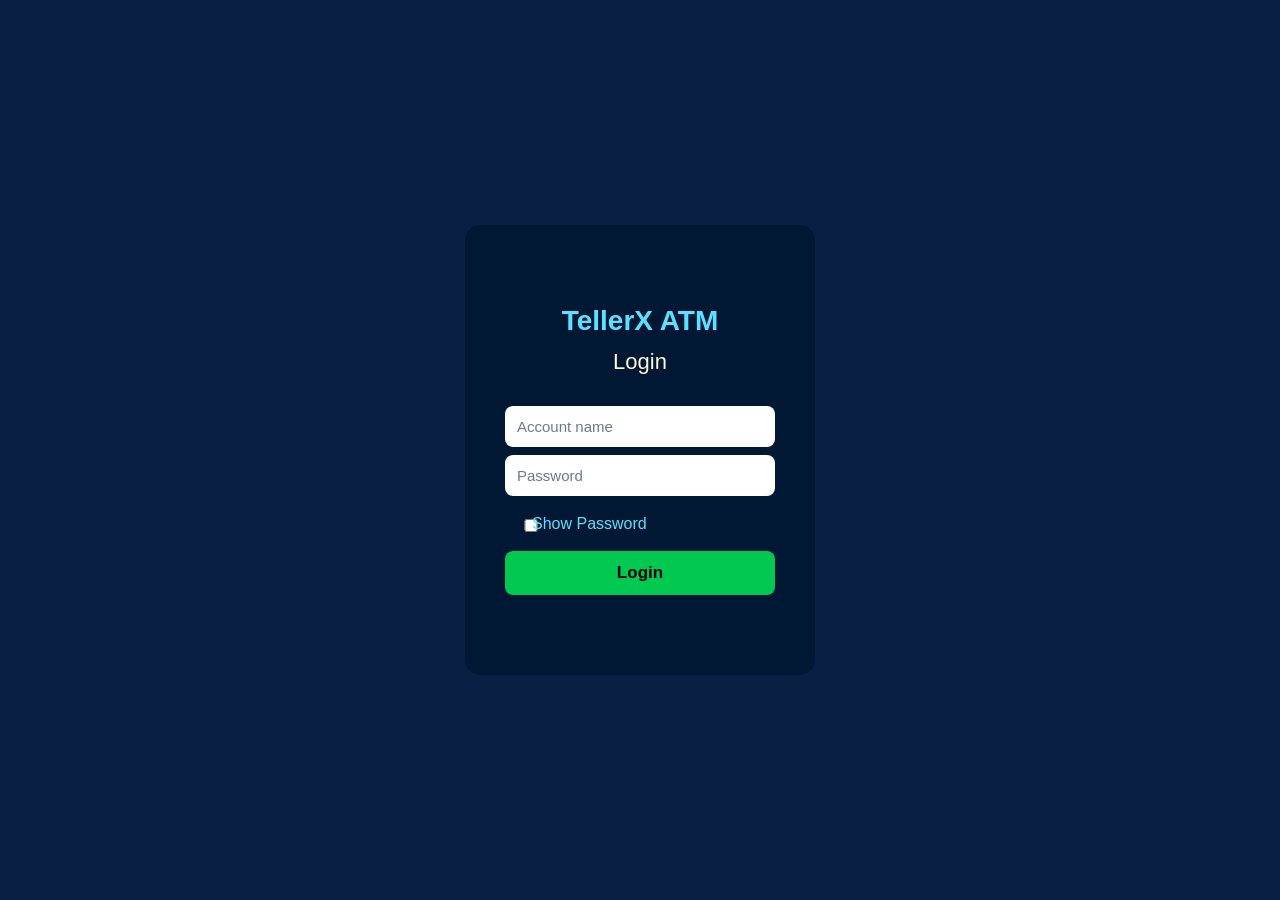
<file: index.html>
<!DOCTYPE html>
<html>

<head>
  <meta charset="UTF-8">
  <meta name="viewport" content="width=device-width, initial-scale=1">
  <title>TellerX Login</title>
  <link rel="stylesheet" href="style.css">
</head>

<body>
  <div class="container">
    <div class="login-card">
      <h1 class="app-name">TellerX ATM</h1>
      <h2 class="login-info">Login</h2>
      <input type="text" class="input-acc" placeholder="Account name" required>
      <input type="password" class="input-pwd" placeholder="Password" required>
      <input type="checkbox" class="show-password" style="transform: translate(-109px, 15px); padding-top: 15px;">
      <label for="show" style="transform: translate(27px, -10px);">Show Password</label>
      <button class="login-btn"type="submit">Login</button>
      <div class="login-status">
        <span class="spinner"></span>
        <span>Logging in...</span>
      </div>
      </div>
    </div>
  </div>
  <script src="script.js"></script>
</body>

</html>
</file>
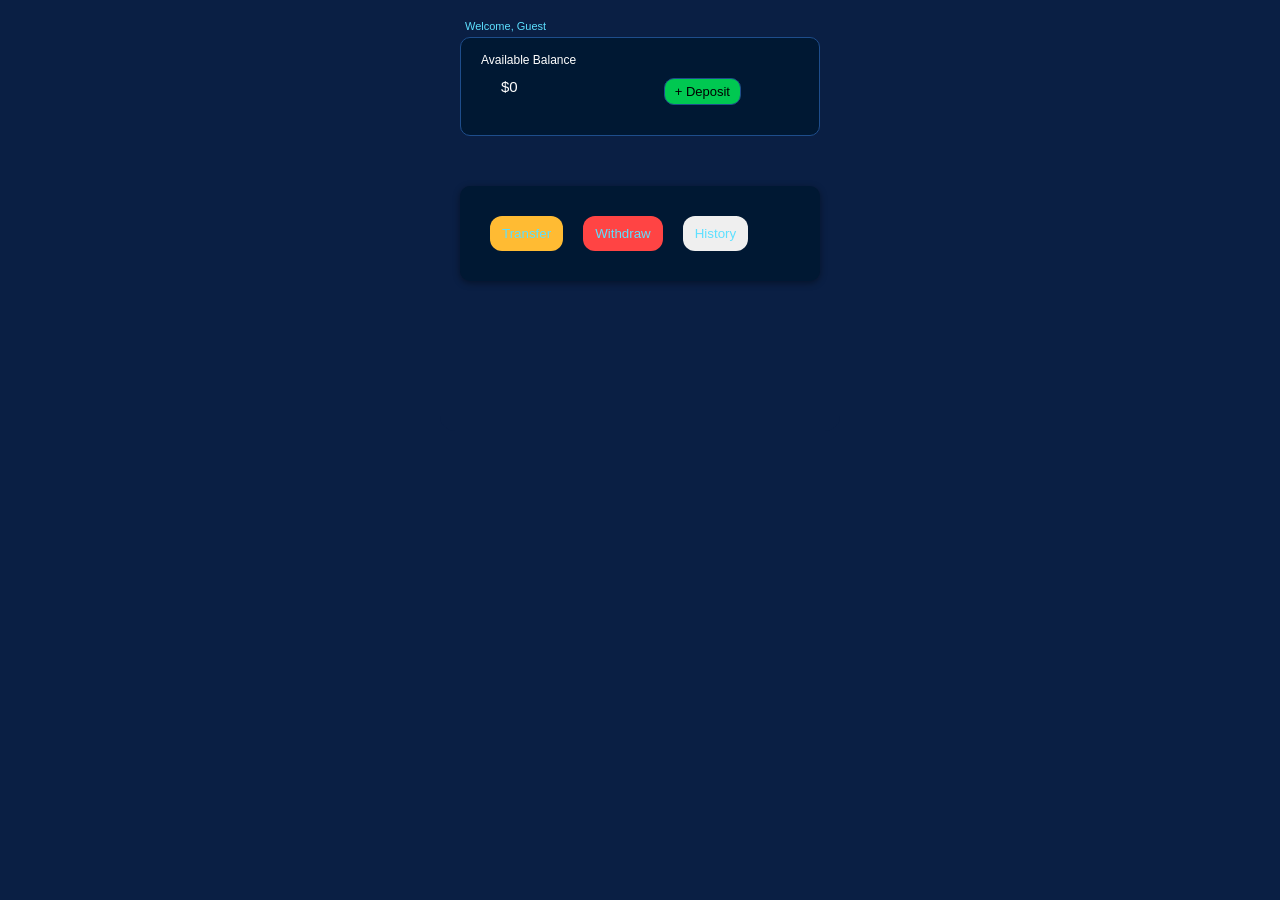
<file: dashboard.html>
<!DOCTYPE html>
<html>

<head>
  <meta charset="UTF-8">
  <meta name="viewport" content="width=device-width, initial-scale=1">
  <title>TellerX - ATM Simulator app</title>
  <link rel="stylesheet" href="style.css">
</head>

<body>
  <div class="dcontainer">
    <h5 class="user-welcome">Welcome,Alice</h5>
    <div class="actions-widgets">
      <p class="ava-balance">Available Balance</p>
      <div class="others">
        <p class="balance">$399.99</p>
        <button class="dep-button">+ Deposit</button>
      </div>
    </div>
    <div class="other-actions">
      <button class="transfer-btn">Transfer</button>
      <button class="withdraw-btn">Withdraw</button>
      <button class="history-btn">History</button>
    </div>
  </div>
  <script src="dashboard.js"></script>
</body>

</html>
</file>
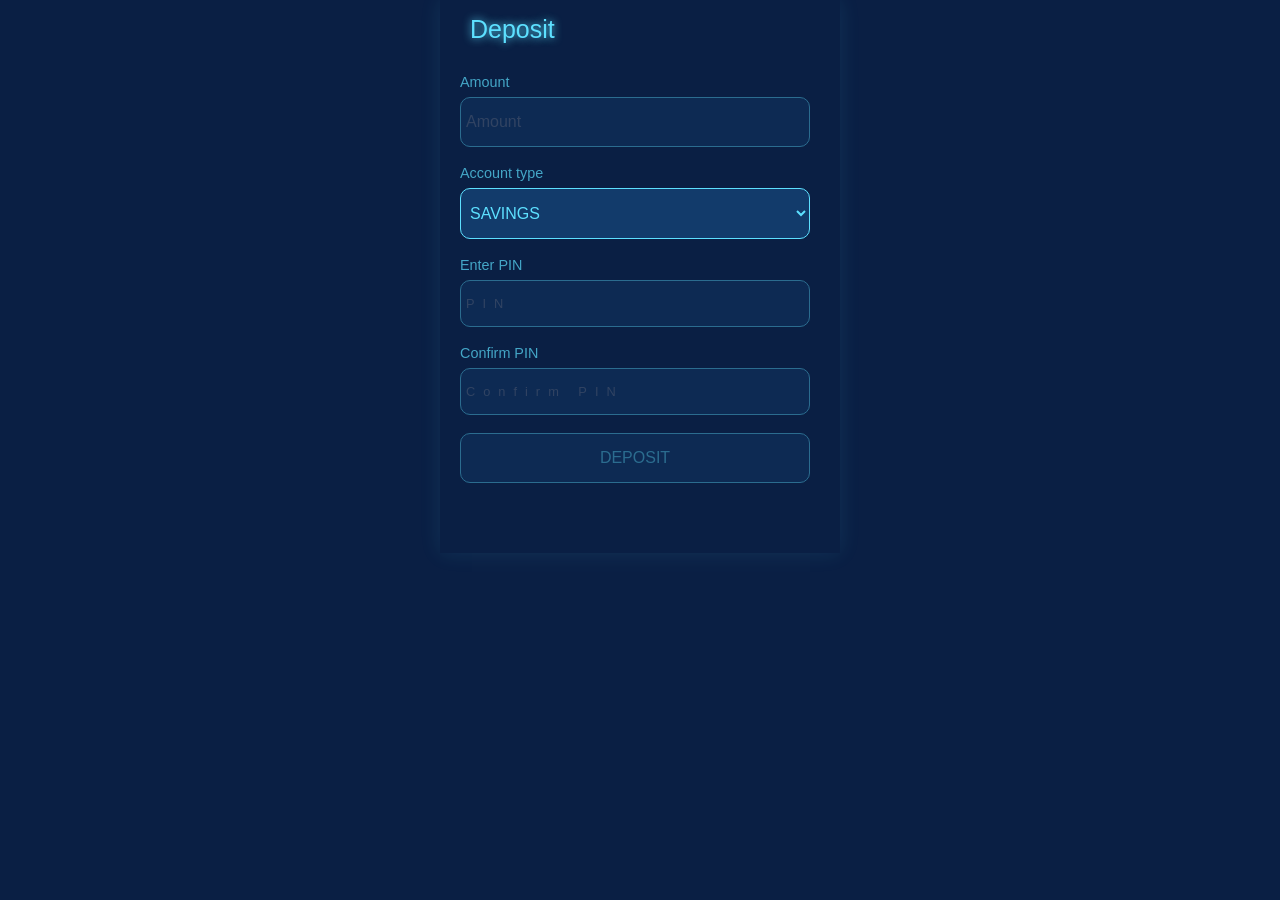
<file: depPage.html>
<!DOCTYPE html>
<html>

<head>
  <meta charset="UTF-8">
  <meta name="viewport" content="width=device-width, initial-scale=1">
  <title>Title</title>
  <link rel="stylesheet" href="style.css">
</head>

<body>
  <div class="page">
    <h3 class="deposit">Deposit</h3>
    <form class="deposit-form" action="" method="get" accept-charset="utf-8">
     
      <div class="number">
        <label for="Amount">Amount</label>
        <input type="number" class="dep-amount" placeholder="Amount" required>
      </div>
      <br />
      <div class="number">
        <label for="Acc-type">Account type</label>
        <select name="account-type" id="account-type" value="account">
          <option value="savings">SAVINGS</option>
          <option value="current">CURRENT</option>
        </select>
      </div>
        <br />
        <div class="number">
          <label for="pin">Enter PIN</label>
          <input type="password" class="inp-pin" placeholder="PIN" inputmode="numeric" maxlength="4" pattern="[0-9]*" required> 
        </div>
        <br>
        <div class="number">
          <label for="c-pin">Confirm PIN</label>
          <input type="password" class="inp-pin retype" placeholder="Confirm PIN" inputmode="numeric" maxlength="4" pattern="[0-9]*" required>
        </div>
        <br>
        <input type="submit" name="" id="" value="DEPOSIT">
        </form>
  </div>
  
  <script src="depPage.js"></script>
</body>

</html>
</file>
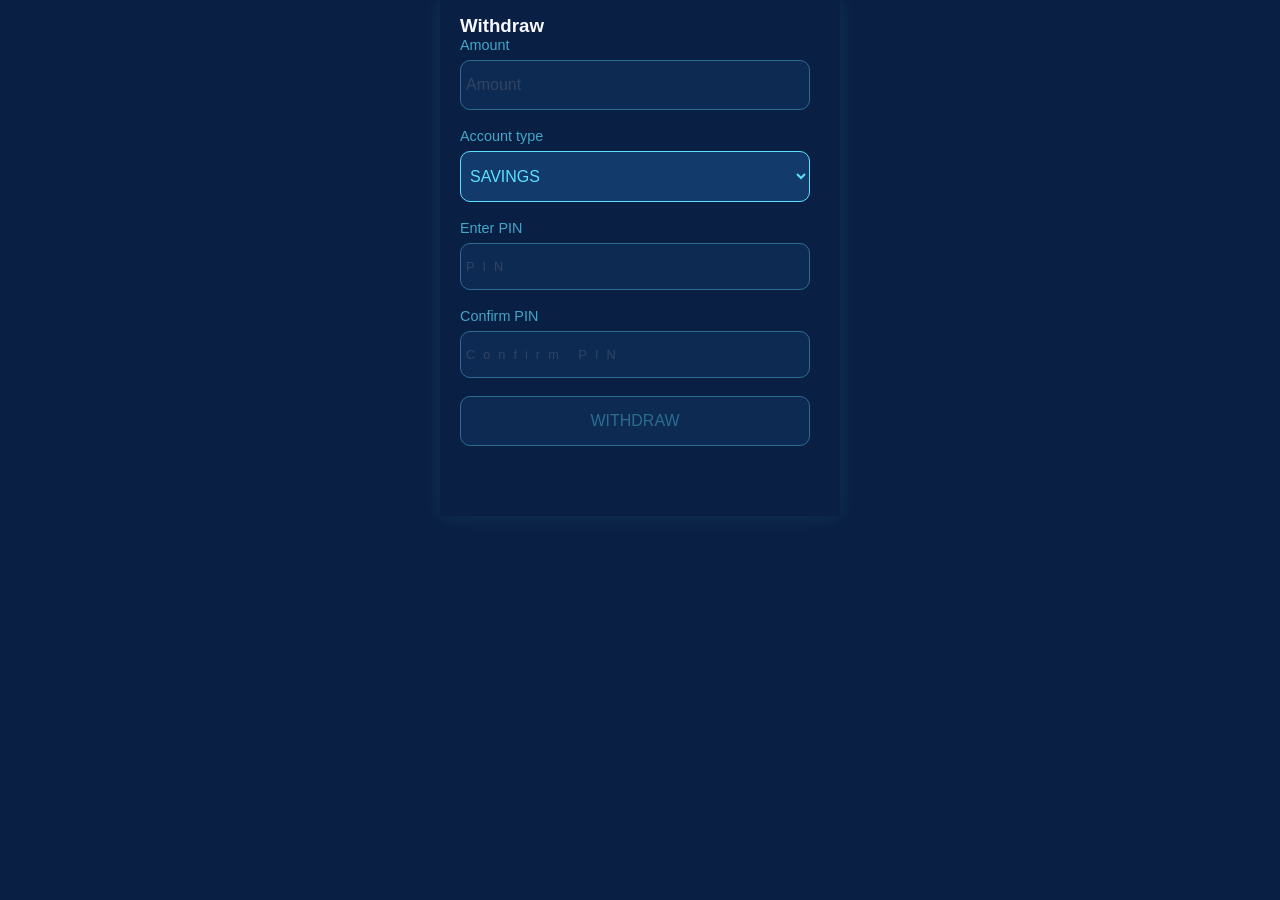
<file: withdraw.html>
<!DOCTYPE html>
<html>

<head>
  <meta charset="UTF-8">
  <meta name="viewport" content="width=device-width, initial-scale=1">
  <title>Title</title>
  <link rel="stylesheet" href="style.css">
</head>

<body>
  <div class="page">
    <h3 class="withdraw title">Withdraw</h3>
    <form class="form withdraw-form" action="" method="get" accept-charset="utf-8">
     
      <div class="number">
        <label for="Amount">Amount</label>
        <input type="number" class="dep-amount" placeholder="Amount" required>
      </div>
      <br />
      <div class="number">
        <label for="Acc-type">Account type</label>
        <select name="account-type" id="account-type" value="account">
          <option value="savings">SAVINGS</option>
          <option value="current">CURRENT</option>
        </select>
      </div>
        <br />
        <div class="number">
          <label for="pin">Enter PIN</label>
          <input type="password" class="inp-pin" placeholder="PIN" inputmode="numeric" maxlength="4" pattern="[0-9]*" required> 
        </div>
        <br>
        <div class="number">
          <label for="c-pin">Confirm PIN</label>
          <input type="password" class="inp-pin retype" placeholder="Confirm PIN" inputmode="numeric" maxlength="4" pattern="[0-9]*" required>
        </div>
        <br>
        <input type="submit" name="" id="" value="WITHDRAW">
        </form>
  </div>
  
  <script src="withdraw.js"></script>
</body>

</html>
</file>
<file: style.css>
:root {
    --bg: #0a1f44;         
    --screen: #001833;     
    --text: #5de0ff;       
    --green: #00c851;      
    --red: #ff4444;     
    --yellow: #ffbb33;
    --keypad: #123b6b;
    --border: #1e4d8b
  }

    * {
      padding: 0;
      margin: 0;
      box-sizing: border-box;
    }
    
    body {
      font-family: 'Franklin Gothic Medium', 'Arial Narrow', Arial, sans-serif;
      background: var(--bg);
      color: var(--text);
      
    }
    
    .container {
      inset: 0;
      position: fixed;
      display: flex;
      align-items: center;
      justify-content: center;
      z-index: 100;
    }
    
    .login-card {
      background-color: var(--screen);
      padding: 80px 40px;
      max-width: 350px;
      width: 90%;
      border-radius: 15px;
      border: none;
      
      display: flex;
      flex-direction: column;
      gap: 8px;
    }
    
    .app-name {
      text-align: center;
      margin-bottom: 4px;
      color: var(--text);
      font-size: 28px;
    }
    
    .login-info {
      text-align: center;
      color: #fff8dc;
      margin-bottom: 8px;
      font-size: 22px;
      font-weight: 400;
    }
    
    input {
      padding: 10px;
      border: 2px solid transparent;
      border-radius: 8px;
      color: #000;
      font-size: 15px;
      transition: border 0.2s;
    }
    
    input:focus {
      outline: none;
      border: 2px solid var(--border);
    }
    
    input::placeholder {
      color: #6b7a90;
    }
    
    .input-acc {
      width: 100%;
      margin-top: 15px;
      
    }
    
    .input-pwd:focus {
      letter-spacing: 0.1rem;
    }
    
    .login-btn {
      padding: 12px 20px;
      border-radius: 8px;
      border: none;
      font-size: 17px;
      background-color: var(--green);
      color: #000;
      font-weight: 600;
      cursor: pointer;
      width: 100%;
      margin-top: 0px;
      transition: all 0.2s;
    }
    
    .login-btn:hover {
      background-color: #fff2b2;
      transform: translateY(-1px);
    }
    
    .login-btn:disabled {
      opacity: 0.4;
      cursor: not-allowed;
      transform: none;
    }
    
    .login-status {
      display: none;
      flex-direction: row;
      gap: 8px;
      justify-content: center;
      align-items: center;
      color: var(--text);
      margin-top: 10px;
      font-weight: 600;
    }
    
    .spinner {
      width: 16px;
      height: 16px;
      border: 2px solid var(--bg);
      border-top: 2px solid rgba(255, 248, 220, 0.3);
      border-radius: 50%;
      animation: spin 0.8s linear infinite;
    }
    
    @keyframes spin {
      0% {
        transform: rotate(0deg);
      }
      100% {
        transform: rotate(360deg);
      }
    }
    
    .dcontainer {
      background: var(--bg);
      padding: 20px 20px 150px 20px;
      margin: 0 auto;
      width: 100%;
      max-width: 400px;
      border-bottom-right-radius: 15px;
      border-bottom-left-radius: 15px;
      
    }
    
    .user-welcome {
      padding-left: 5px;
      font-size: 11px;
      font-weight: 499;
      color: var(--text);
      margin-bottom: 5px;
    }
    
    .actions-widgets {
      background: var(--screen);
      color: #ffffff;
      padding: 30px 50px;
      border-radius: 10px;
      border: 0.3px solid var(--border);
      display: flex;
      flex-direction: column;
      gap: 5px;
      justify-content: center;
      align-items: flex-start;
      
      position: relative;
      margin-bottom: 50px;
    }
    
    .ava-balance {
      position: absolute;
      left: 20px;
      top: 15px;
      font-size: 12px;
      font-weight: 400;
    }
    
    .others {
      display: flex;
      flex-direction: row;
      justify-content: space-between;
      gap: 60px;
      width: 250px;
      padding: 0 20px 0 20px;
    }
    
    .balance {
      font-size: 15px;
      margin-top: 10px;
      margin-left: -30px;
      background: transparent;
    }
    
    .dep-button {
      background: var(--green);
      border: 1px solid var(--border);
      border-radius: 10px;
      padding: 5px 10px;
      font-size: 13px;
      font-weight: 500;
      color: #000;
      margin-top: 10px;
    }
    
    .other-actions {
      display: flex;
      flex-direction: row;
      gap: 20px;
      background: var(--screen);
      padding: 30px 45px;
      justify-content: flex-start;
      box-shadow: 0 2px 7px rgba(0, 0, 0, 0.4);
      border-radius: 10px;
    }
    
    .other-actions button {
      padding: 10px 12px;
      border: none;
      border-radius: 12px;
      color: var(--text);
      
    }
    
    .transfer-btn {
      margin-left: -15px;
      background: var(--yellow);
      color: #000;
    }
    
    .withdraw-btn {
      background: var(--red);
      color: #000;
    }
    
    .history-btn {
      color: black;
    }
    
    
    
    
    .page {
      background: var(--bg);
      padding: 15px 20px 70px 20px;
      margin: 0 auto;
      width: 100%;
      max-width: 400px;
      color: ghostwhite;
      /*height: clamp(750px, 3vw, 600px);*/
      box-shadow: 0 0 20px rgba(93,224,255,0.1);
    }
    
    .deposit {
      font-size: 25px;
      font-weight: 500;
      margin-bottom: 30px;
      margin-left: 10px;
      color: var(--text);
      text-shadow: 0 0 8px var(--text);
    }
    
    .number {
      display: flex;
      flex-direction: column;
      gap: 7px;
    }
    
    .page label {
      color: var(--text);
      opacity: 0.7;
      font-size: 0.9rem;
    }
    
    .page input, .page select {
      padding: 15px 5px;
      border-radius: 10px;
      border: 1px solid var(--text);
      width: 100%;
      max-width: 350px;
      background: var(--keypad);
      color: var(--text);
      caret-color: var(--text);
      font-size: 1rem;
    }
    
    .page input, .page select::placeholder {
      color: var(--text);
      opacity: 0.4;
    }
    
    .page input:focus, .page select:focus {
      outline: none;
      border-color: var(--text);
      box-shadow: 0 0 8px var(--text);
    }
    
    .page .inp-pin {
      letter-spacing: 0.5rem;
      font-size: 0.8rem;
    }
    
    .final-depBtn {
      padding: 17px;
      background: var(--green);
      color: #000;
      text-align: center;
      width: 100%;
      border-radius: 15px;
      border: 1px solid var(--border);
      margin-top: 10px;
      font-weight: 500;
      cursor: pointer;
      font-size: 1rem;
    }
    
    .final-depBtn:hover {
      transform: scale(0.98);
    }
</file>
